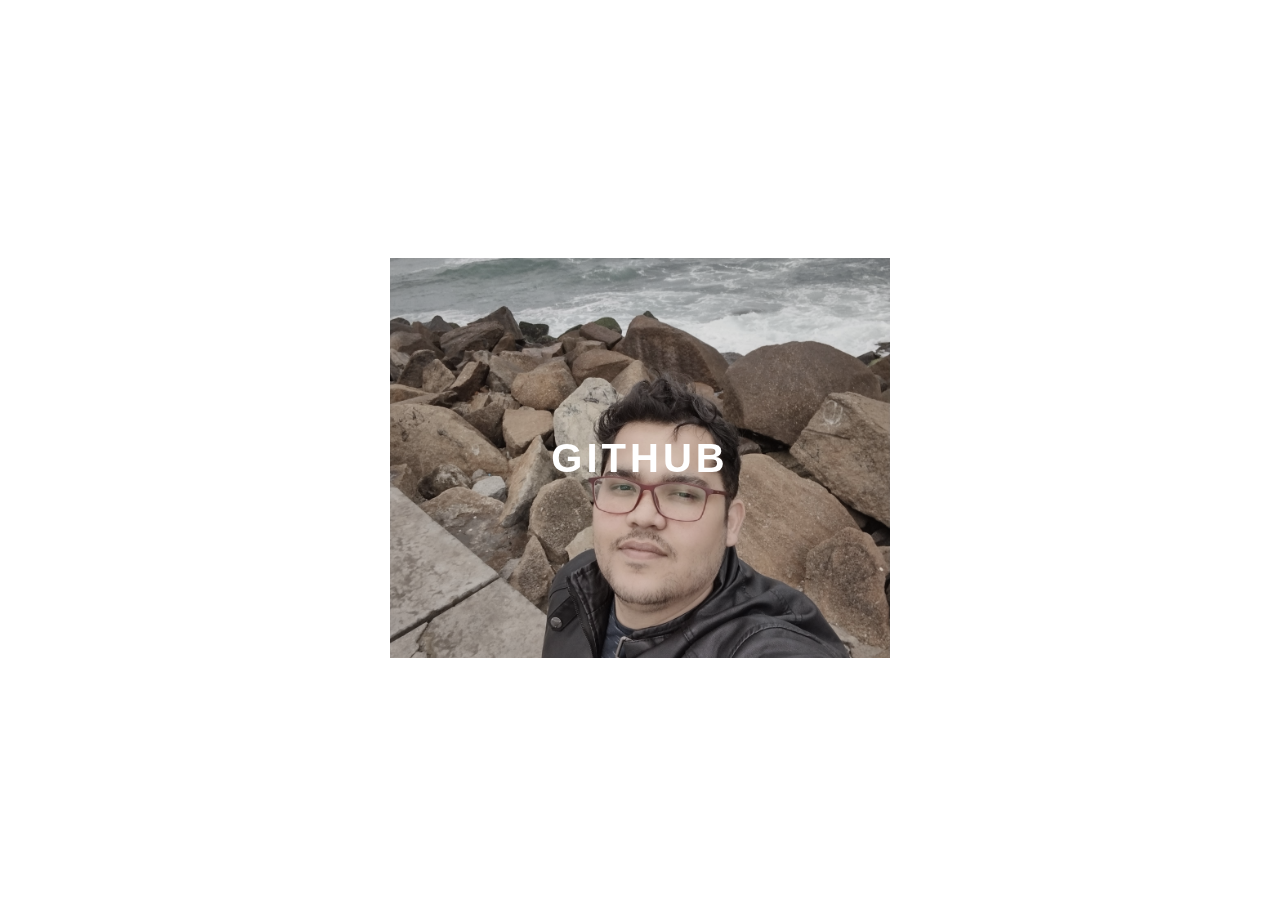
<file: index.html>
<!DOCTYPE html>
<html lang="en">
<head>
    <meta charset="UTF-8">
    <meta http-equiv="X-UA-Compatible" content="IE=edge">
    <meta name="viewport" content="width=device-width, initial-scale=1.0">
    <title>menu Hamburg</title>
    <link rel="stylesheet" href="./styles.css">
</head>
<body>
    <div class="container">
        <div class="card">
            <div class="card-wrapper">
                <h2>
                    GitHub
                </h2>
                <p>Veja meus projetos!</p>
            </div>
        </div>
    </div>
</body>
</html>
</file>
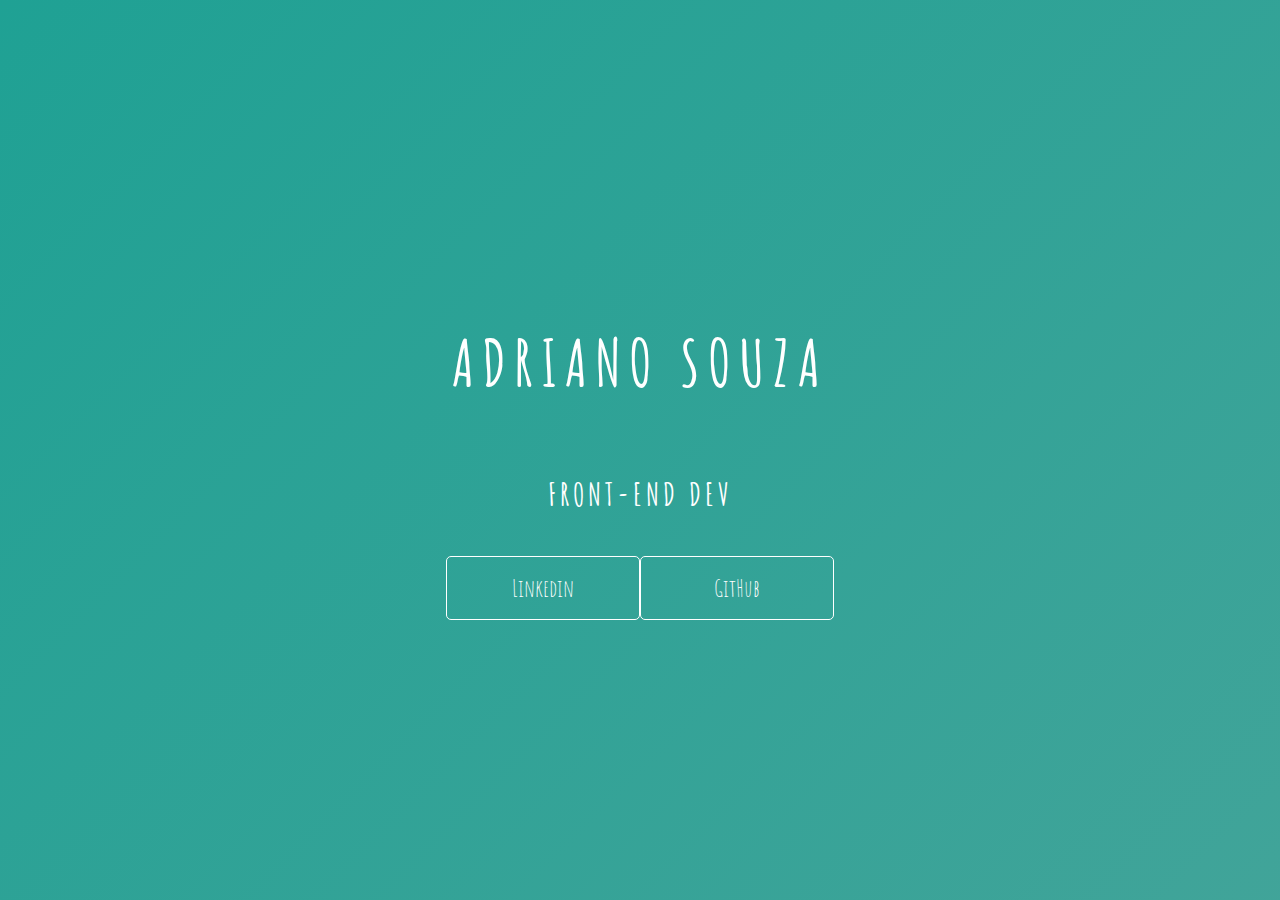
<file: keyframes/index.html>
<!DOCTYPE html>
<html lang="en">
<head>
    <meta charset="UTF-8">
    <meta http-equiv="X-UA-Compatible" content="IE=edge">
    <meta name="viewport" content="width=device-width, initial-scale=1.0">
    <title>langpage</title>
    <link rel="stylesheet" href="./styles.css">
    
</head>
<body>
    <main class="wrapper">
        <h1>Adriano Souza</h1>
        <h2>Front-end Dev</h2>
        <div class="social-media">
            <a href="#">Linkedin</a>
            <a href="https://github.com/drilltec">GitHub</a>
        </div>
    </main>
</body>
</html>
</file>
<file: styles.css>
body{
    font-family: sans-serif;
}

.container{
    width: 100%;
    height: 100vh;
    display: flex;
    justify-content: center;
    align-items: center;
}

.card{
    height: 400px;
    width: 500px;
    background-image:url(./IMG_20210813_075320912_HDR.jpg) ;
    background-position: center;
    background-repeat: no-repeat;
    background-size: cover;
    display: flex;
    justify-content: center;
    align-items: center;
    filter: grayscale(0.5);
    color: white;
    cursor: pointer;
    transition: 0.3s;
}

.card-wrapper{
    text-align: center;
    display: flex;
    flex-direction: column;
    justify-content: center;
    align-items: center;
    position: relative;
}

.card-wrapper::before{
    content: '';
    position: absolute;
    height: 100px;
    width: 100px;
    display: block;
    border: 1px solid white;
    opacity: 0;
    transition: 0.3s;
    border-radius: 10px;
}

.card-wrapper h2{
    font-size: 40px;
    text-transform: uppercase;
    letter-spacing: 4px;
    margin: 0;
    transition: 0.3s;
}

.card-wrapper p{
    font-size: 0;
    visibility: hidden;
    opacity: 0;
    font-weight: bold;
    text-transform: uppercase;
    transition: 0.3s;
}

.card:hover{
    filter: unset;
}

.card:hover > .card-wrapper::before{
    height: 300px;
    width: 400px;
    opacity: 1;
}

.card:hover > .card-wrapper p{
    opacity: 1;
    visibility: visible;
    font-size: 14px;
    color: ;
}
</file>
<file: keyframes/styles.css>
@import url('https://fonts.googleapis.com/css2?family=Amatic+SC&family=Blaka&family=Lobster&display=swap');

body{
    margin: 0;
    padding: 0;
    color: white;
    font-family: 'Amatic SC', cursive;
}
.img{
    width: 50px;
    height: 60px;
}

.wrapper{
    height: 100vh;
    width: 100vw;
    background: linear-gradient(-45deg, #5e0878, #085078, #4ca59b, #1fa194);
    background-size: 400% 400%;
    display: flex;
    flex-direction: column;
    justify-content: center;
    align-items: center;
    /* animação */
    animation: backgroundTransition 8s ease-in-out infinite;

}

h1{
    font-size: 64px;
    text-transform:  uppercase;
    letter-spacing: 8px;
}

h2{
    font-size: 32px;
    text-transform:  uppercase;
    letter-spacing: 4px;
}

.social-media{
    margin-top: 1rem;
    display: flex;
}

a{
    text-decoration: none;
    color: white;
    font-size: 24px;
    padding: 1rem 4rem;
    border: 1px solid white;
    min-width: 4rem;
    display: flex;
    justify-content: center;
    align-items: center;
    border-radius: 5px;
    transition: .5s cubic-bezier(0.55, 0.025, 0.675, 0.97 );
}

a:hover{
    color: #5e0878;
    background-color: white;
}

@keyframes backgroundTransition{
    0%{
        background-position: 0% 80%;
    }
    50%{
        background-position: 80% 100%;
    }
    100%{
        background-position: 0% 90%;
    }
}
</file>
